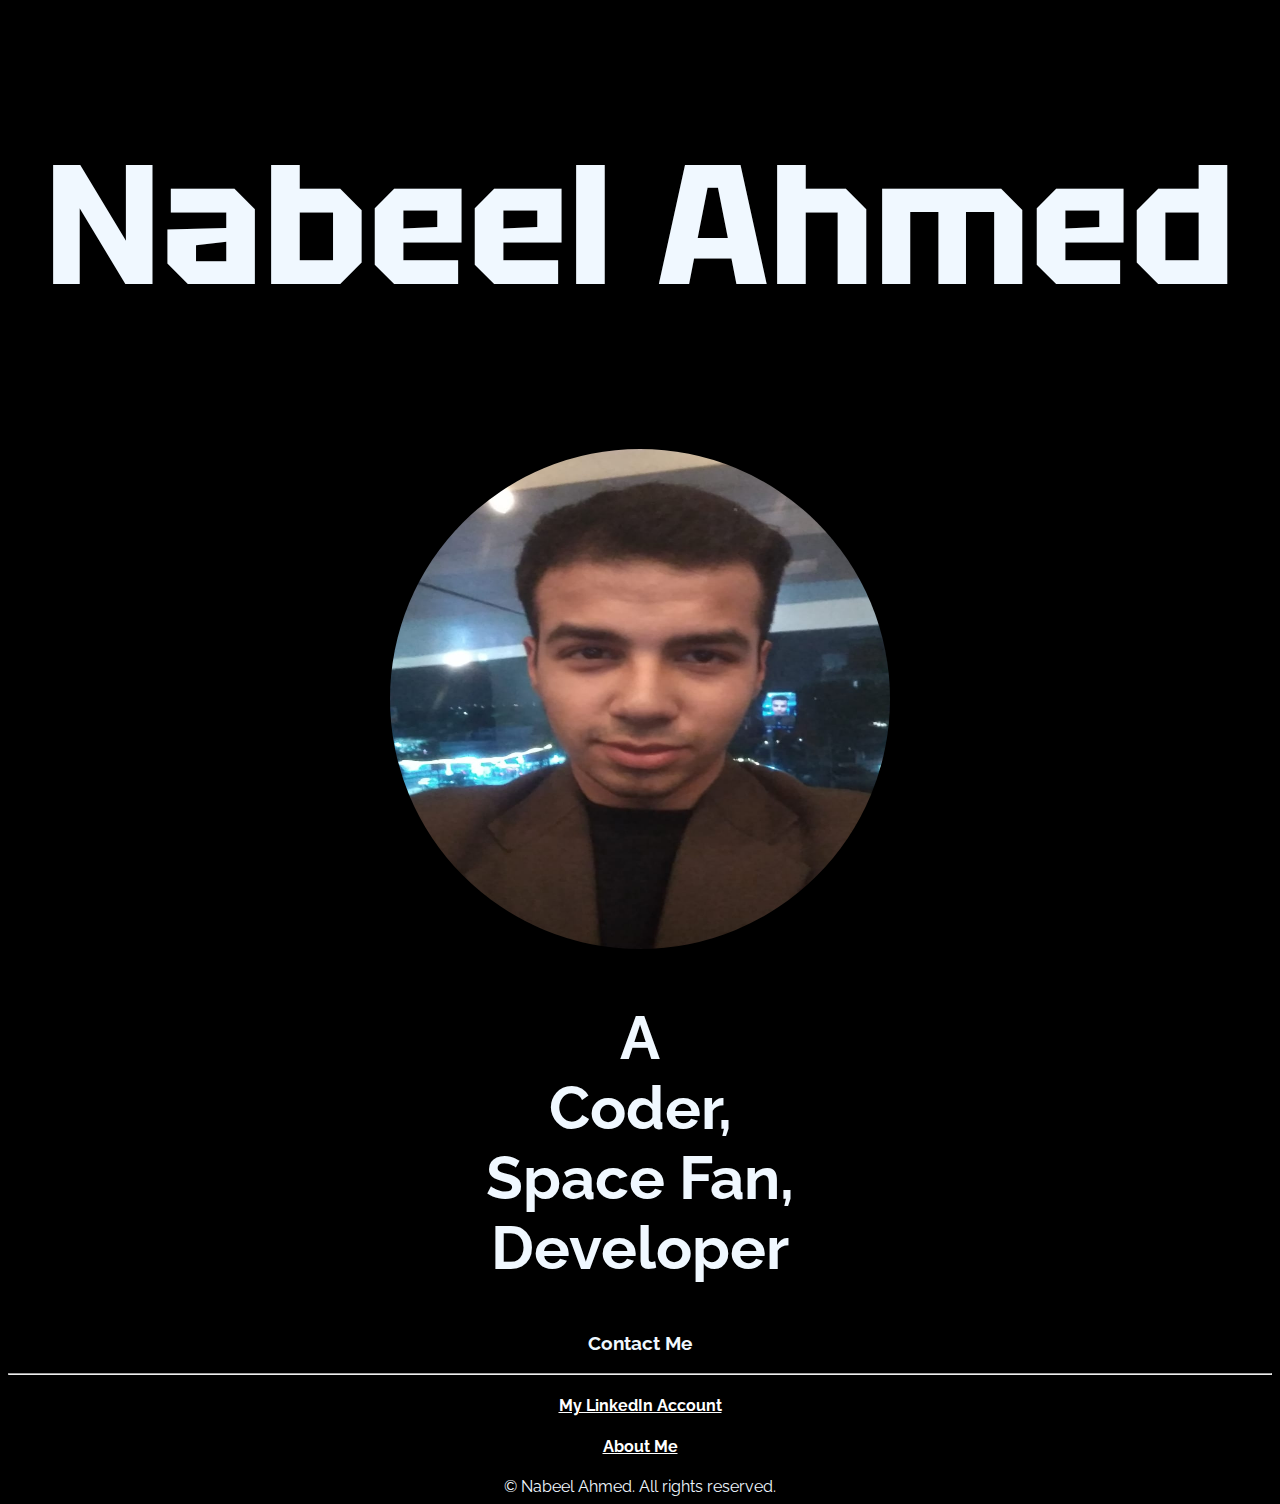
<file: index.html>
<!DOCTYPE html>
<head>
    <title>Project</title>
    <link rel="stylesheet" href="./style.css">
    <link rel="preconnect" href="https://fonts.googleapis.com">
    <link rel="preconnect" href="https://fonts.gstatic.com" crossorigin>
    <link href="https://fonts.googleapis.com/css2?family=Raleway:ital,wght@0,100..900;1,100..900&display=swap" rel="stylesheet">
    <link rel="preconnect" href="https://fonts.googleapis.com">
    <link rel="preconnect" href="https://fonts.gstatic.com" crossorigin>
    <link href="https://fonts.googleapis.com/css2?family=Raleway:ital,wght@0,100..900;1,100..900&family=Tektur:wght@400..900&display=swap" rel="stylesheet">
</head>
<body>
    <h1>Nabeel Ahmed</h1>
    <img src="./Profile_Photo.jpg" height="250">
    <h2>
        A<br> Coder,<br>
        Space Fan,<br>
        Developer<br>
        
    </h2>
    <footer id="bottom">
        <h3>Contact Me</h3>
        <hr>
        <h4><a href="https://www.linkedin.com/in/nabeel-ahmed-88302b24a/">My LinkedIn Account</a></h4>
        <h4><a href="./about.html">About Me</a></h4>
        © Nabeel Ahmed. All rights reserved.
    </footer>
</body>
</html>
</file>
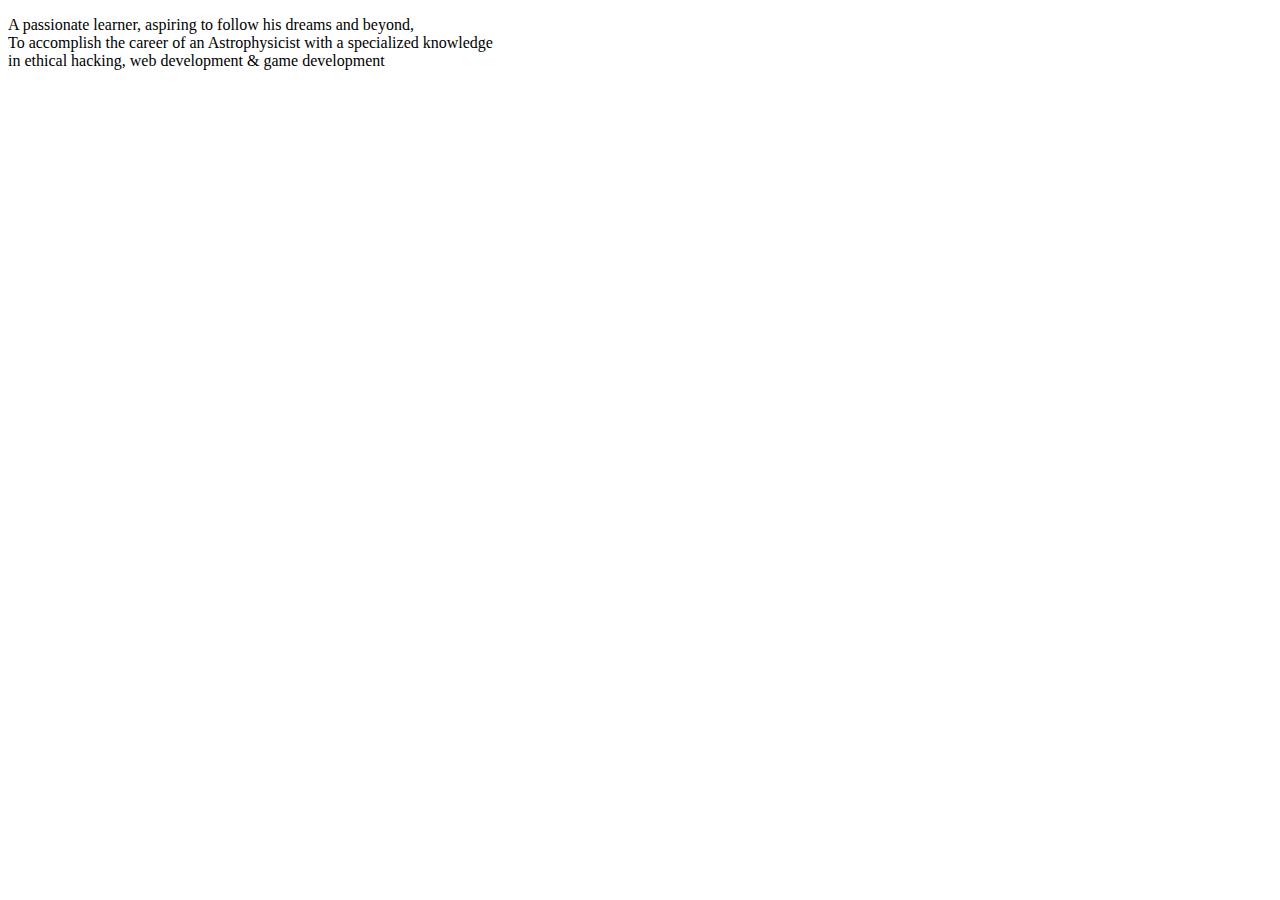
<file: about.html>
<!DOCTYPE html>
<html lang="en">
<head>
    <meta charset="UTF-8">
    <meta name="viewport" content="width=device-width, initial-scale=1.0">
    <title>Document</title>
</head>
<body>
    <p>
        A passionate learner, aspiring to follow his dreams and beyond, <br> 
        To accomplish the career of an Astrophysicist with a specialized knowledge<br>
        in ethical hacking, web development & game development
    </p>
</body>
</html>
</file>
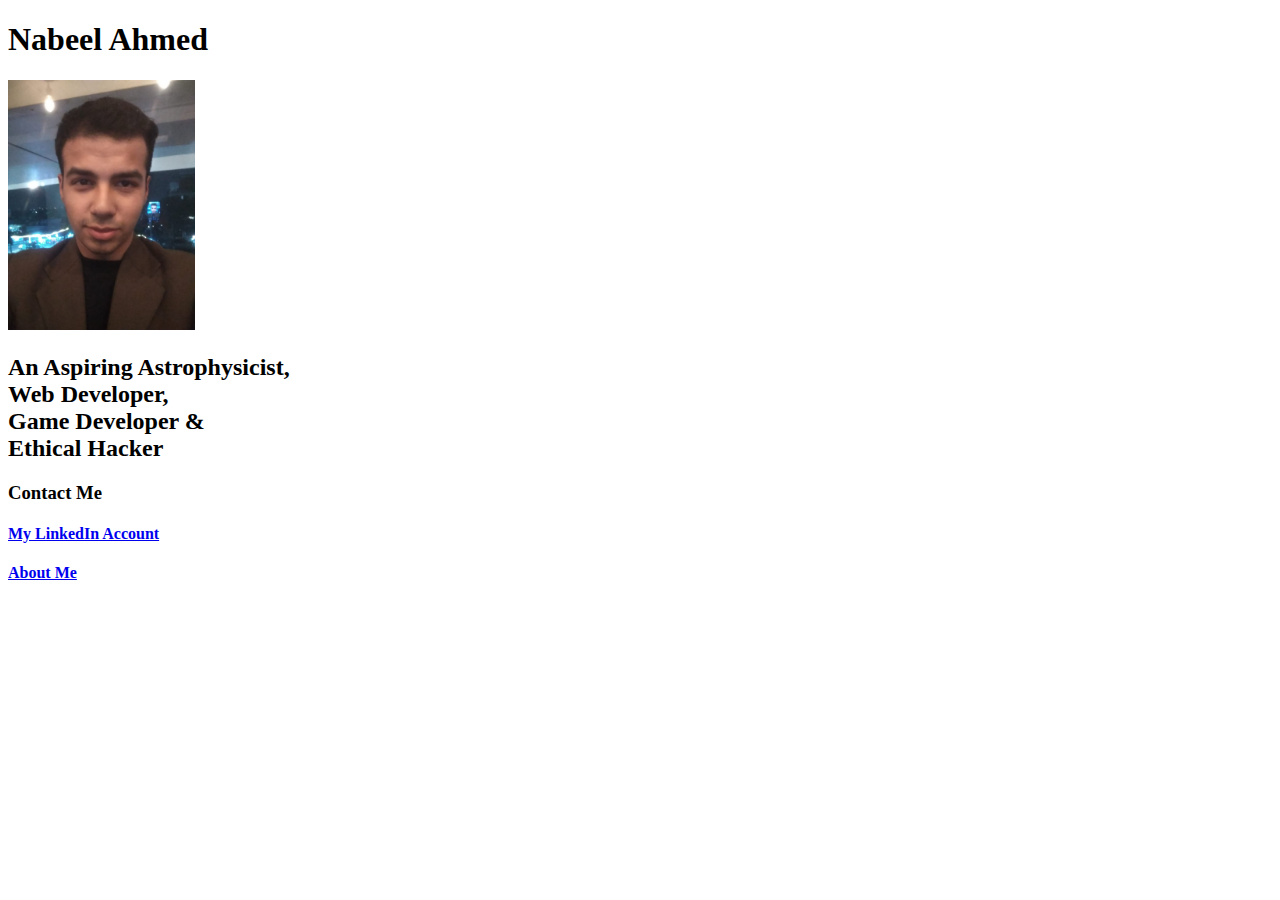
<file: project.html>
<!DOCTYPE html>
<head>
    <title>Project</title>
</head>
<body>
    <h1>Nabeel Ahmed</h1>
    <img src="./Profile_Photo.jpg" height="250">
    <h2>
        An Aspiring Astrophysicist,<br>
        Web Developer,<br>
        Game Developer &<br>
        Ethical Hacker
    </h2>
    <h3>Contact Me</h3>
    <h4><a href="https://www.linkedin.com/in/nabeel-ahmed-88302b24a/">My LinkedIn Account</a></h4>
    <h4><a href="./about.html">About Me</a></h4>
</body>
</html>
</file>
<file: style.css>
body{
    text-align: center;
    background-color: black;
    color:aliceblue;
    font-family: "Raleway",sans-serif;
}
h1{
    font-family: "Tektur",sans-serif;
    font-size: 170px;
}
h2{
    font-weight: 700;
    font-size: 60px;
}
img{
    border-radius: 350px;
    height:500px;
    width:500px;
}
a{
    color:white;
}
h3:hover {
    color:#9a3dd9;
}
</file>
